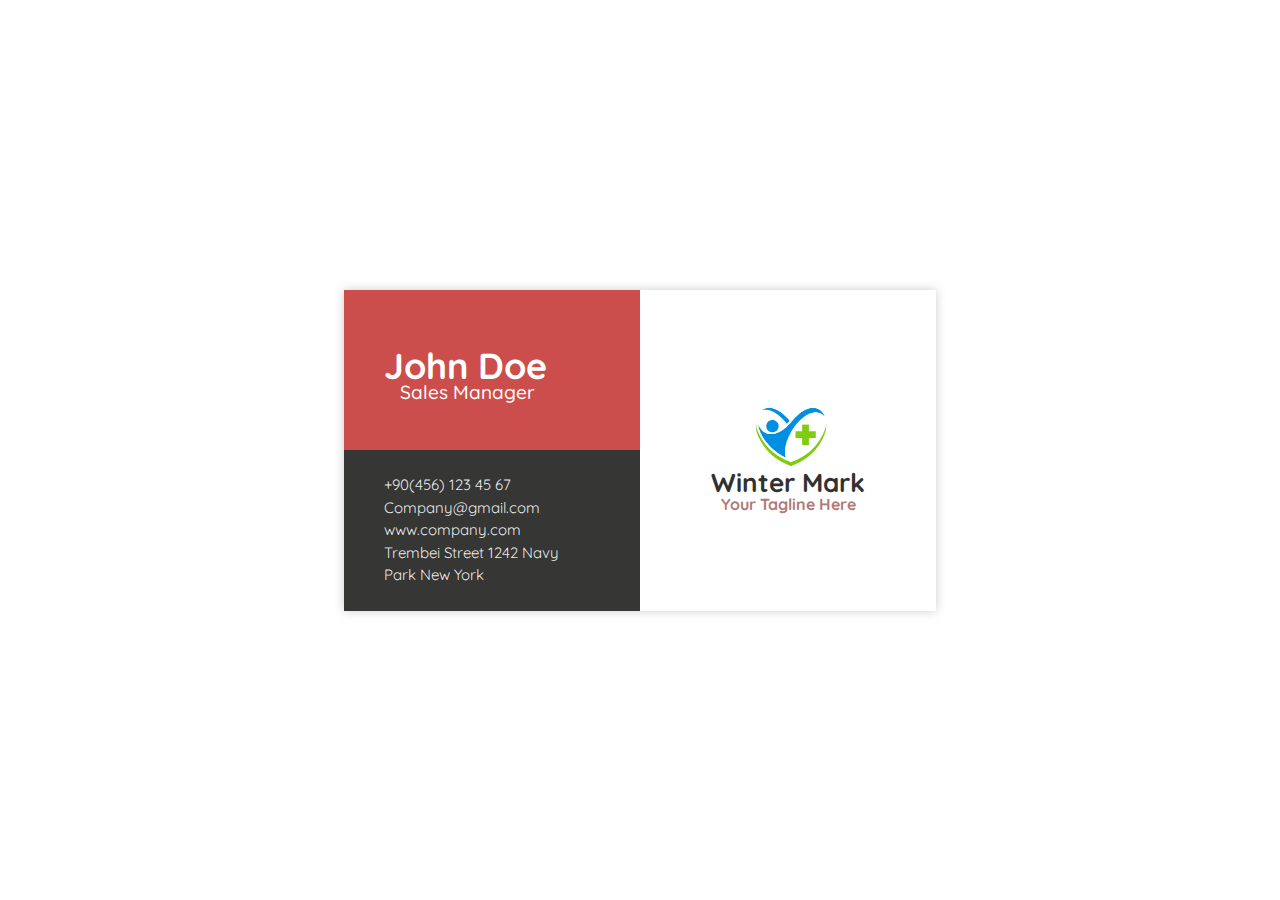
<file: index.html>
<!DOCTYPE html>
<html lang="en">
<head>
    <meta charset="UTF-8">
    <meta http-equiv="X-UA-Compatible" content="IE=edge">
    <meta name="viewport" content="width=device-width, initial-scale=1.0">
    <title>Winter Mark</title>
     <!-- Fonts -->
     <link rel="preconnect" href="https://fonts.googleapis.com">
     <link rel="preconnect" href="https://fonts.gstatic.com" crossorigin>
     <link href="https://fonts.googleapis.com/css2?family=Quicksand:wght@300;500;700&display=swap" rel="stylesheet">
    <link rel="stylesheet" href="style.css">
</head>
<body>
    <div class="card grid-group">
        <div class="left-container">
            <div class="card--main-detail">
                <h1 class="name text-w">John Doe</h1>
                <h3 class="role text-w">Sales Manager</h3>
            </div>
            <div class="more-detail">
                <p class="detail-links text-w">+90(456) 123 45 67</p>
                <p class="detail-links text-w">Company@gmail.com</p>
                <p class="detail-links text-w">www.company.com</p>
                <p class="detail-links text-w">Trembei Street 1242 Navy</p>
                <p class="detail-links text-w">Park New York</p>
            </div>
        </div>
        <div class="right-container">
            <div class="logo-container">
                <img src="Logos/Medical-Logo-Graphics-1-50.jpg" alt="Logo" class="logo">
                <h1 class="logo-name">Winter Mark</h1>
                <h4 class="bio">Your Tagline Here</h4>
            </div>
        </div>
    </div>
</body>
</html>
</file>
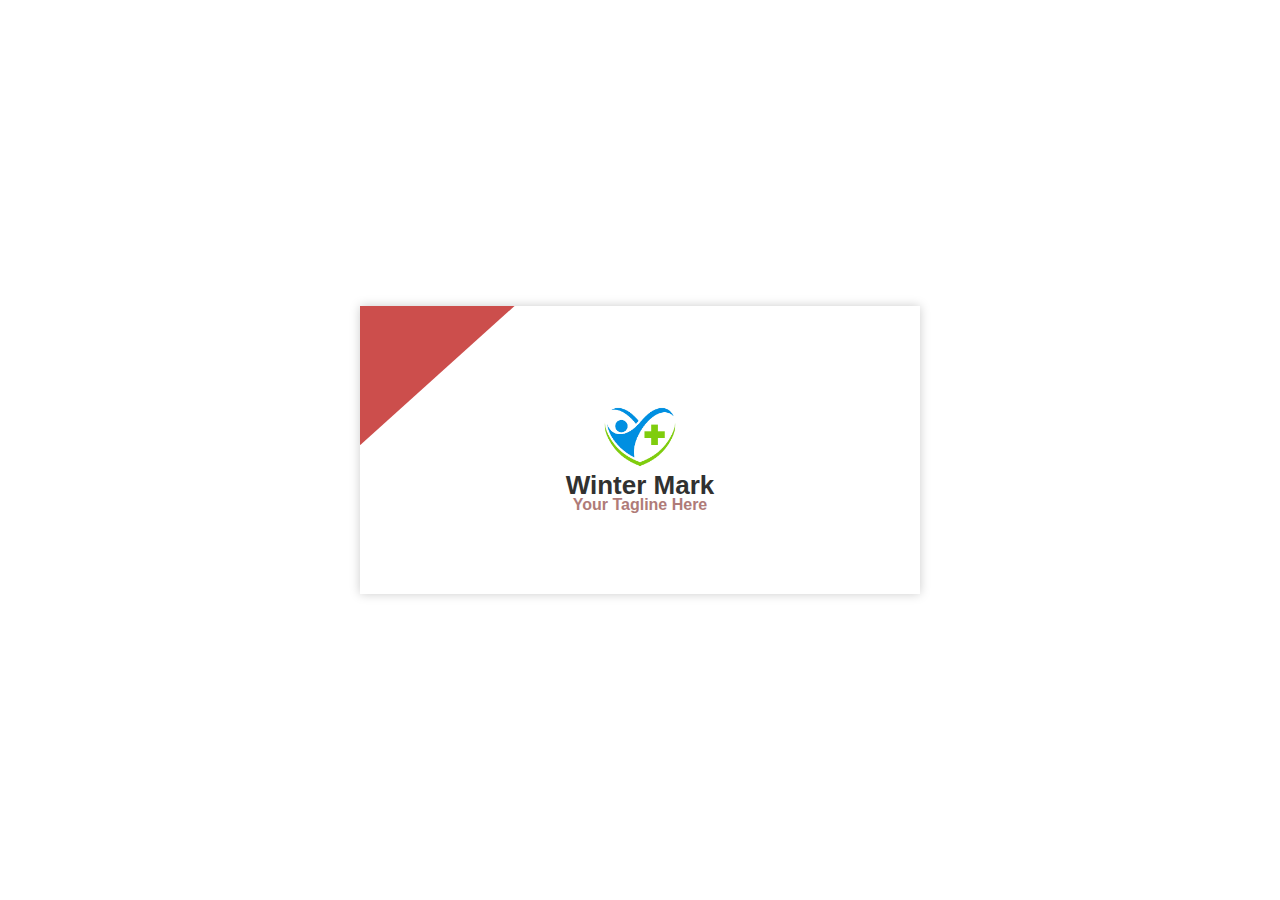
<file: backCard.html>
<!DOCTYPE html>
<html lang="en">
<head>
    <meta charset="UTF-8">
    <meta http-equiv="X-UA-Compatible" content="IE=edge">
    <meta name="viewport" content="width=device-width, initial-scale=1.0">
    <title>Document</title>
    <link rel="stylesheet" href="style2.css">
</head>
<body>
    <div class="card">
        <div class="top-triangle">

        </div>
        <div class="logo-container">
            <img src="Logos/Medical-Logo-Graphics-1-50.jpg" alt="Logo" class="logo">
            <h1 class="logo-name" contenteditable="">Winter Mark</h1>
            <h4 class="bio" contenteditable="">Your Tagline Here</h4>
        </div>
    </div>
</body>
</html>
</file>
<file: style.css>
* {
    padding: 0;
    margin: 0;
    box-sizing: border-box;
}
body {
    height: 100vh;
    font-family: sans-serif;
    display: grid;
    place-content: center;
    font-family:'Quicksand', sans-serif;
}
.text-w {
    color: #fff;
}
.card {
    display: grid;
    grid-template-columns: 1fr 1fr;
    width: min(90vw, 37rem);
    box-shadow: 0 0 10px #ccc;
}
.left-container {
    display: grid;
    grid-template-rows: 1fr 1fr;
}
.card--main-detail {
    background-color: #cc4e4c ;
    display: flex;
    flex-direction: column;
    justify-content: center;
    padding-inline: 2.5rem;
}
.name {
    font-size: calc(100% + 20px);
}
.role {
    font-size: calc(100% + 3px);
    padding-left: 1rem;
    line-height: .5;
    font-weight: 500;
}
.more-detail {
    background-color: #363635;
    padding: 1.5rem 2.5rem;
}
.detail-links {
    line-height: 1.5;
    font-size: 15px;
    color: rgba(255, 255, 255, 0.911);
}

/* Logo Section */
/* Center the content in the right hand side (logo & text under it) */
.right-container {
    display: grid;
    place-content: center;
}

.logo-container {
    position: relative;
    height: 8rem;
    display: flex;
    flex-direction: column;
    justify-content: flex-end;
}
.logo {
    margin-inline: auto;
    width: 10rem;
    position: absolute;
    z-index: -1;
    bottom: 1.5rem;
}
.logo-name {
    font-size: 26px;
    color: #313130;
    text-align: center;
    line-height: .8;
}
.bio {
    color:  #AF7B78 ;
    text-align: center;

}

/* #C35352 red */
/* #454543 black */
/* #AF7B78 text red */
</file>
<file: style2.css>
/* Added */
* {
    padding: 0;
    margin: 0;
    box-sizing: border-box;
}
body {
    height: 100vh;
    font-family: sans-serif;
    display: grid;
    place-content: center;
    font-family:'Quicksand', sans-serif;
}

.card {
    display: grid;
    place-content: center;
    height: 18rem;
    width: min(90vw, 35rem);
    box-shadow: 0 0 10px #ccc;
    overflow: hidden;
    position: relative;
}
.top-triangle {
    background-color: #cc4e4c;
    height: 13rem;
    aspect-ratio: 1;
    z-index: -2;
    transform: rotate(138deg);
    position: absolute;
    top: -7rem;
    left: -6rem;
}
/* Logo styling */
.logo-container {
    position: relative;
    height: 8rem;
    display: flex;
    flex-direction: column;
    justify-content: flex-end;
}
.logo {
    margin-inline: auto;
    width: 10rem;
    position: absolute;
    left: 50%;
    transform: translateX(-50%);
    z-index: -1;
    bottom: 1.5rem;
}
.logo-name {
    font-size: 26px;
    color: #313130;
    text-align: center;
    line-height: .8;
}
.bio {
    color:  #AF7B78 ;
    text-align: center;
}
/* Unique design to look into */
/* 
        * {
            padding: 0;
            margin: 0;
            box-sizing: border-box;
        }
        body {
            height: 100vh;
            font-family: sans-serif;
            display: grid;
            place-content: center;
            font-family:'Quicksand', sans-serif;
        }

        .card {
            display: grid;
            place-content: center;
            height: 18rem;
            width: min(90vw, 35rem);
            box-shadow: 0 0 10px #ccc;
            overflow: hidden;
            position: relative;
        }
        .top-triangle {
            background-color: #cc4e4c;
            height: 30rem;
            aspect-ratio: 1;
            z-index: -2;
            transform: rotate(138deg);
            position: absolute;
            top: -6rem;
            left: -5rem;
        }
        Logo styling
        .logo-container {
            position: relative;
            height: 8rem;
            display: flex;
            flex-direction: column;
            justify-content: flex-end;
        }
        .logo {
            margin-inline: auto;
            width: 10rem;
            position: absolute;
            z-index: -1;
            bottom: 1.5rem;
        }
        .logo-name {
            font-size: 26px;
            color: #313130;
            text-align: center;
            line-height: .8;
        }
        .bio {
            color:  #AF7B78 ;
            text-align: center;
        }
*/
</file>
